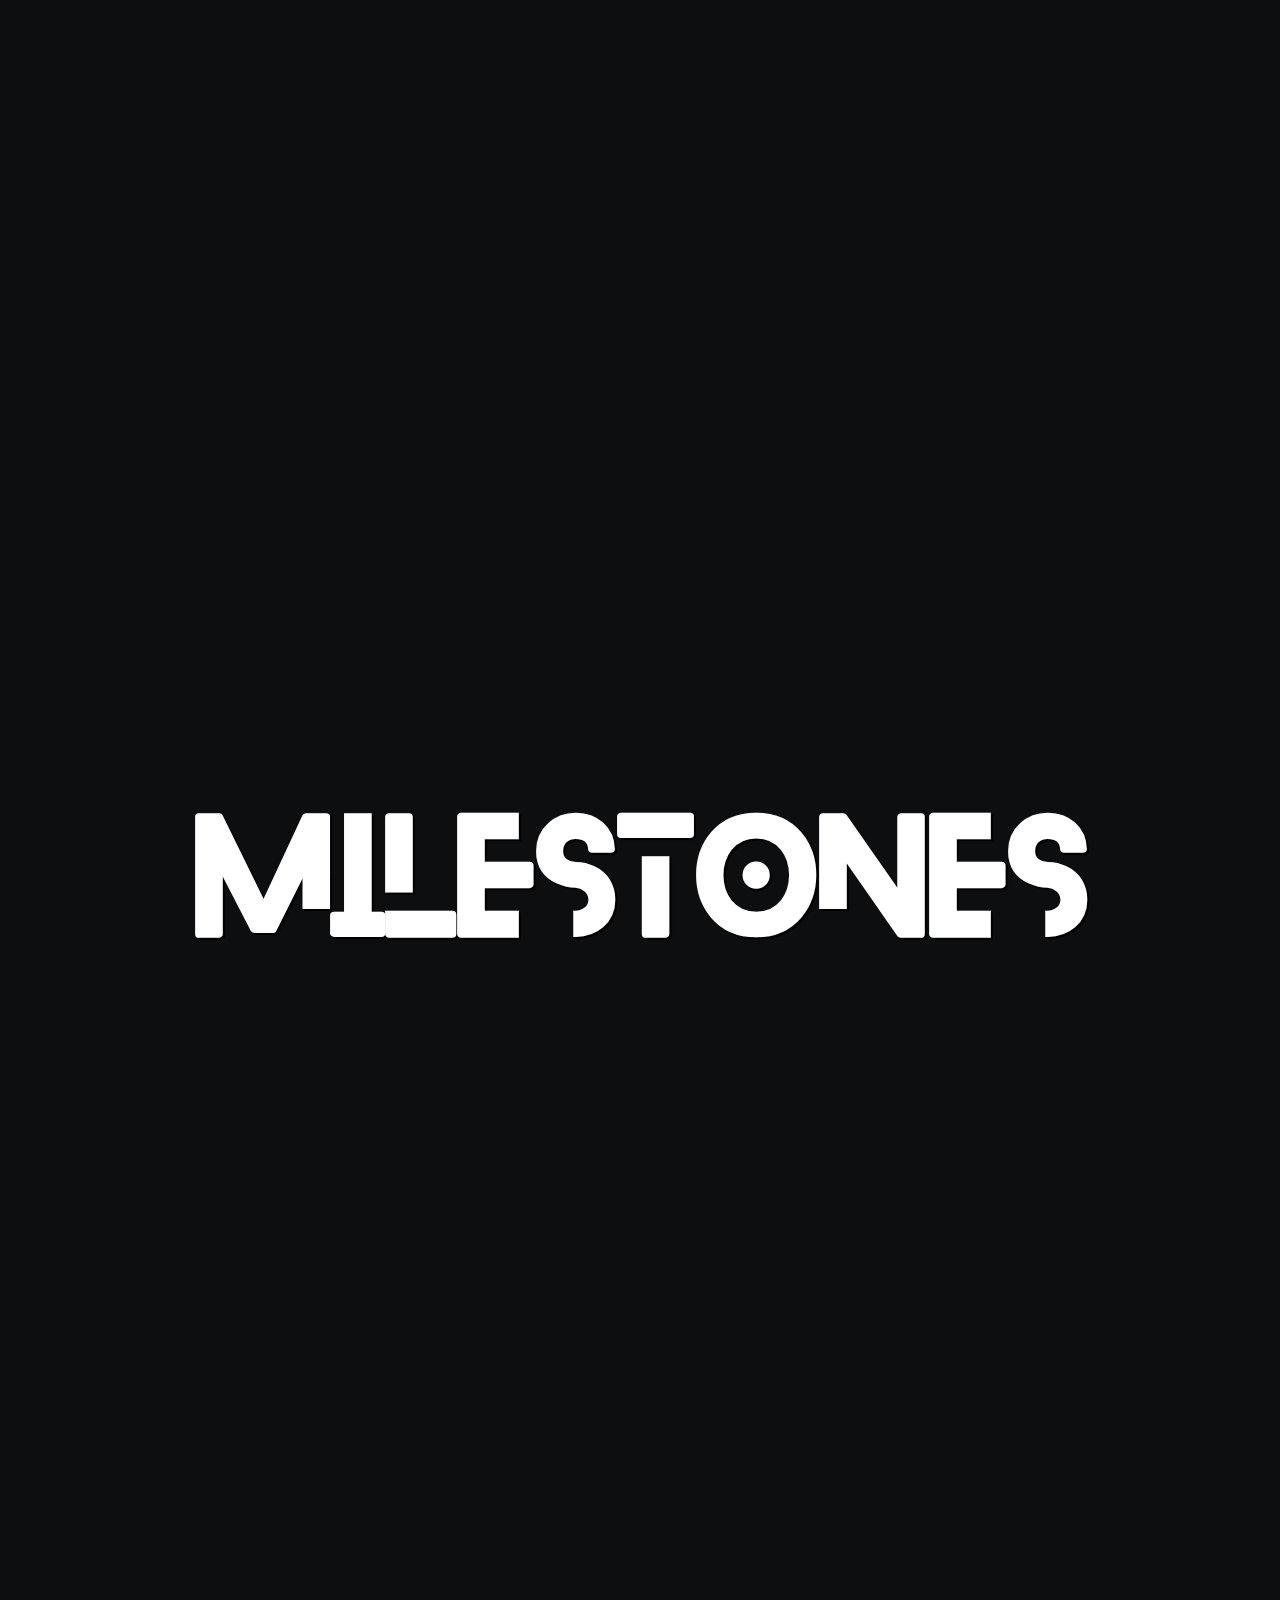
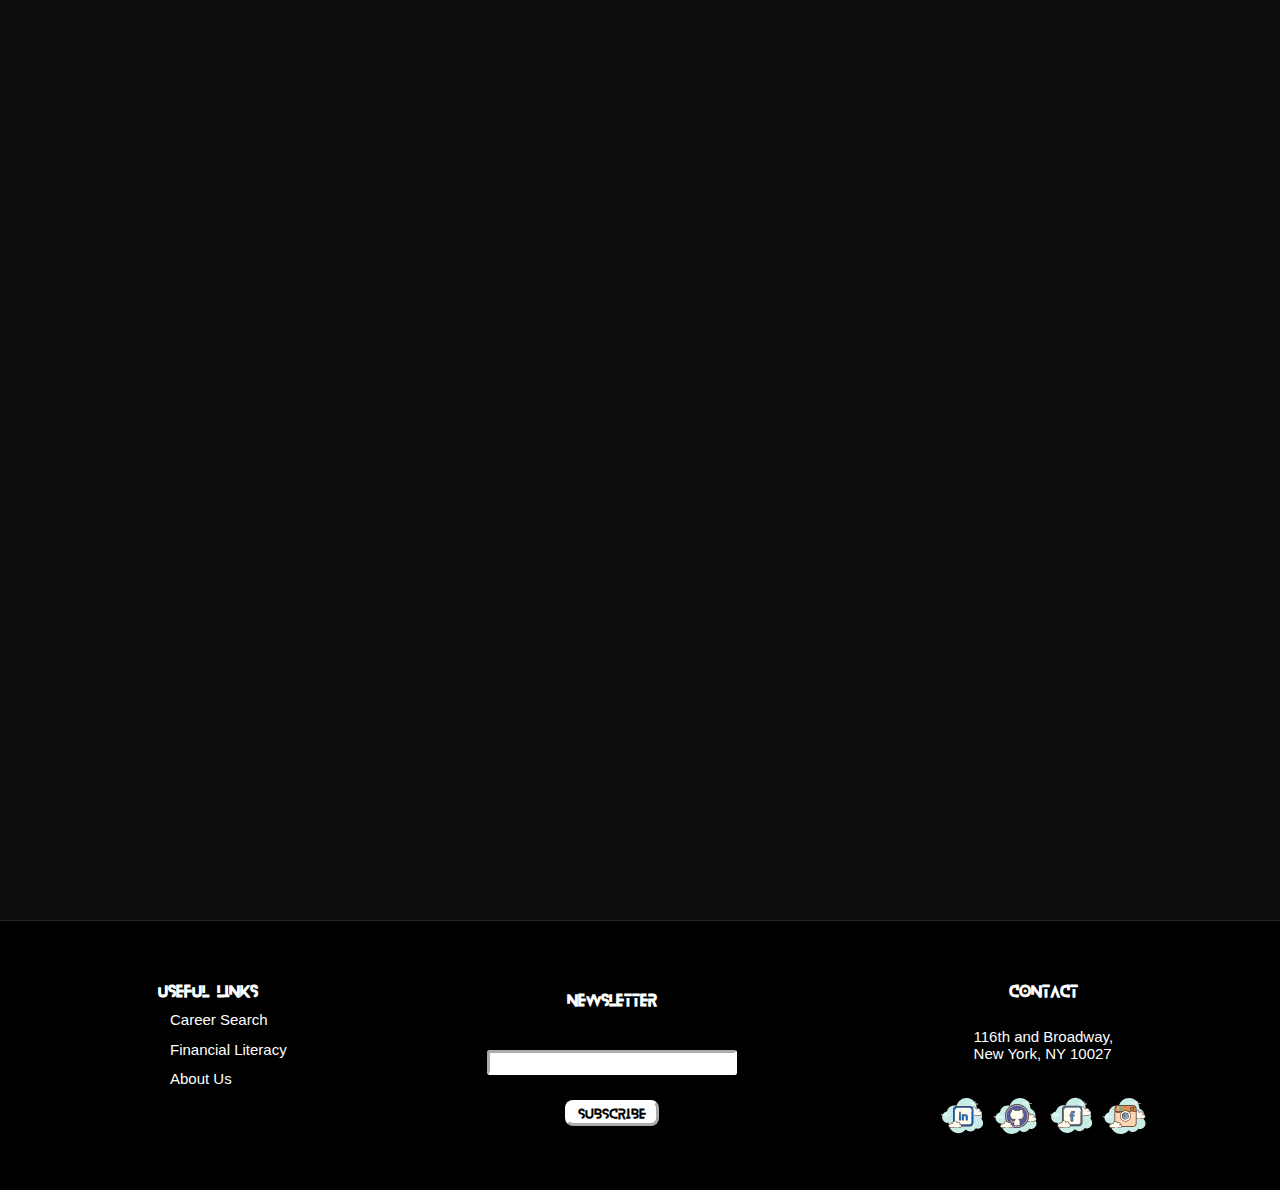
<file: index.html>
<!DOCTYPE html>
<html>

<head>
  <meta charset="utf-8">
  <meta name="viewport" content="width=device-width">
  <title>replit</title>
  <link rel="stylesheet" href="https://fonts.googleapis.com/css?family=Orbitron">
  <link rel="stylesheet" href="https://fonts.googleapis.com/css?family=Roboto">
  <link rel="stylesheet" href="https://fonts.googleapis.com/css?family=Lato">
  <link rel="stylesheet" href="https://fonts.googleapis.com/css?family=Poppins">
  <link href="style.css" rel="stylesheet" type="text/css" />
</head>

<body>
  <!-- <div class="circ-cursor"></div> -->
  <div class="title-block">
    <h1 class="title"> Milestones </h1>
  </div>
  <div class="intro-block revealable">
    <p class="intro"> 
      
      Life is a series of <strong>milestones</strong>, and graduating from college is a 
      significant one.
      
      As you stand at the threshold to the real world, you are 
      on the verge of entering a realm of limitless potential. 

      This is <strong>milestones</strong>, a guide to navigating the labyrinth of 
      post-college uncertainty. 

    </p>
    <nav class="nav-block">
      <a href="./career-search.html">Career Search</a>
      <a href="./financial-freedom.html">Financial Freedom</a>
      <a href="./about-us.html">About Us</a>
    </nav>
  </div>
  <div class="petition-block revealable">
    <div class="petition-text">
      <div class="petition-call-to-action">
        <h1> Call to Action </h1>
        <p>
          Lorem ipsum dolor sit amet, consectetur adipiscing elit, 
          sed do eiusmod tempor incididunt ut labore et dolore magna aliqua. 
          Viverra adipiscing at in tellus. Suspendisse interdum consectetur libero id. 
          
        </p>
      </div>
      <ul class="petition-signatures">
      </ul>
    </div>
    <form class="petition-form">
      <ul>
        <li>
            <label for="name">Name</label>
            <input type="text" name="name" maxlength="100">
        </li>
        <li>
          <label for="hometown">Hometown</label>
          <input type="text" name="hometown" maxlength="100">
        </li>
        <li>
            <label for="email">Email</label>
            <input type="text" name="email" maxlength="100">
        </li>
        <li id="submit">
            <input type="submit" value="Sign Now" >
        </li>
      </ul>
    </form>
  </div>
  <div class="footer">
    <div class="footer-nav">
      <h3>Useful Links</h3>
      <nav class="nav-block">
        <a href="./career-search.html">Career Search</a>
        <a href="./financial-literacy.html">Financial Literacy</a>
        <a href="./about-us.html">About Us</a>
      </nav>
    </div>
    <div class="footer-newsletter">
      <h3>Newsletter</h3>
      <form class="newsletter">
        <ul>
          <li>
            <input type="email" name="email" maxlength="100"">
          </li>
          <li>
            <input type="submit" value="Subscribe">
          </li>
        </ul>        
      </form>
    </div>
    <div class="footer-contact">
      <h3>Contact</h3>
      <p class="location">
        116th and Broadway, <br>
        New York, NY 10027
      </p>
      <div class="social-media">
        <a href="https://www.linkedin.com/in/ivaneduardorivera/" target="_blank" rel="noopener noreferrer">
          <img class="linkedin-icon" src="icons/social/icons8-linkedin.svg">
        </a>
        <a href="https://github.com/naviret" target="_blank" rel="noopener noreferrer">
          <img class="github-icon" src="icons/social/icons8-github.svg">
        </a>
        <a href="https://www.facebook.com" target="_blank" rel="noopener noreferrer">
          <img class="facebook-icon" src="icons/social/icons8-facebook.svg"> 
        </a>
        <a href="https://www.instagram.com" target="_blank" rel="noopener noreferrer">
          <img class="instagram-icon" src="icons/social/icons8-instagram-old.svg">
        </a>
      </div>
    </div>
  </div>

 
  </div> 
    <script src="scripts/script.js"></script>
    <script src="scripts/petition-form.js"></script>
    <script src="scripts/animations.js"></script>
    <!-- <script src="script/cursor.js"></script> -->
  </div>



</body>

</html>


<!-- 
  Next steps:
  Add transition between pages
 -->
</file>
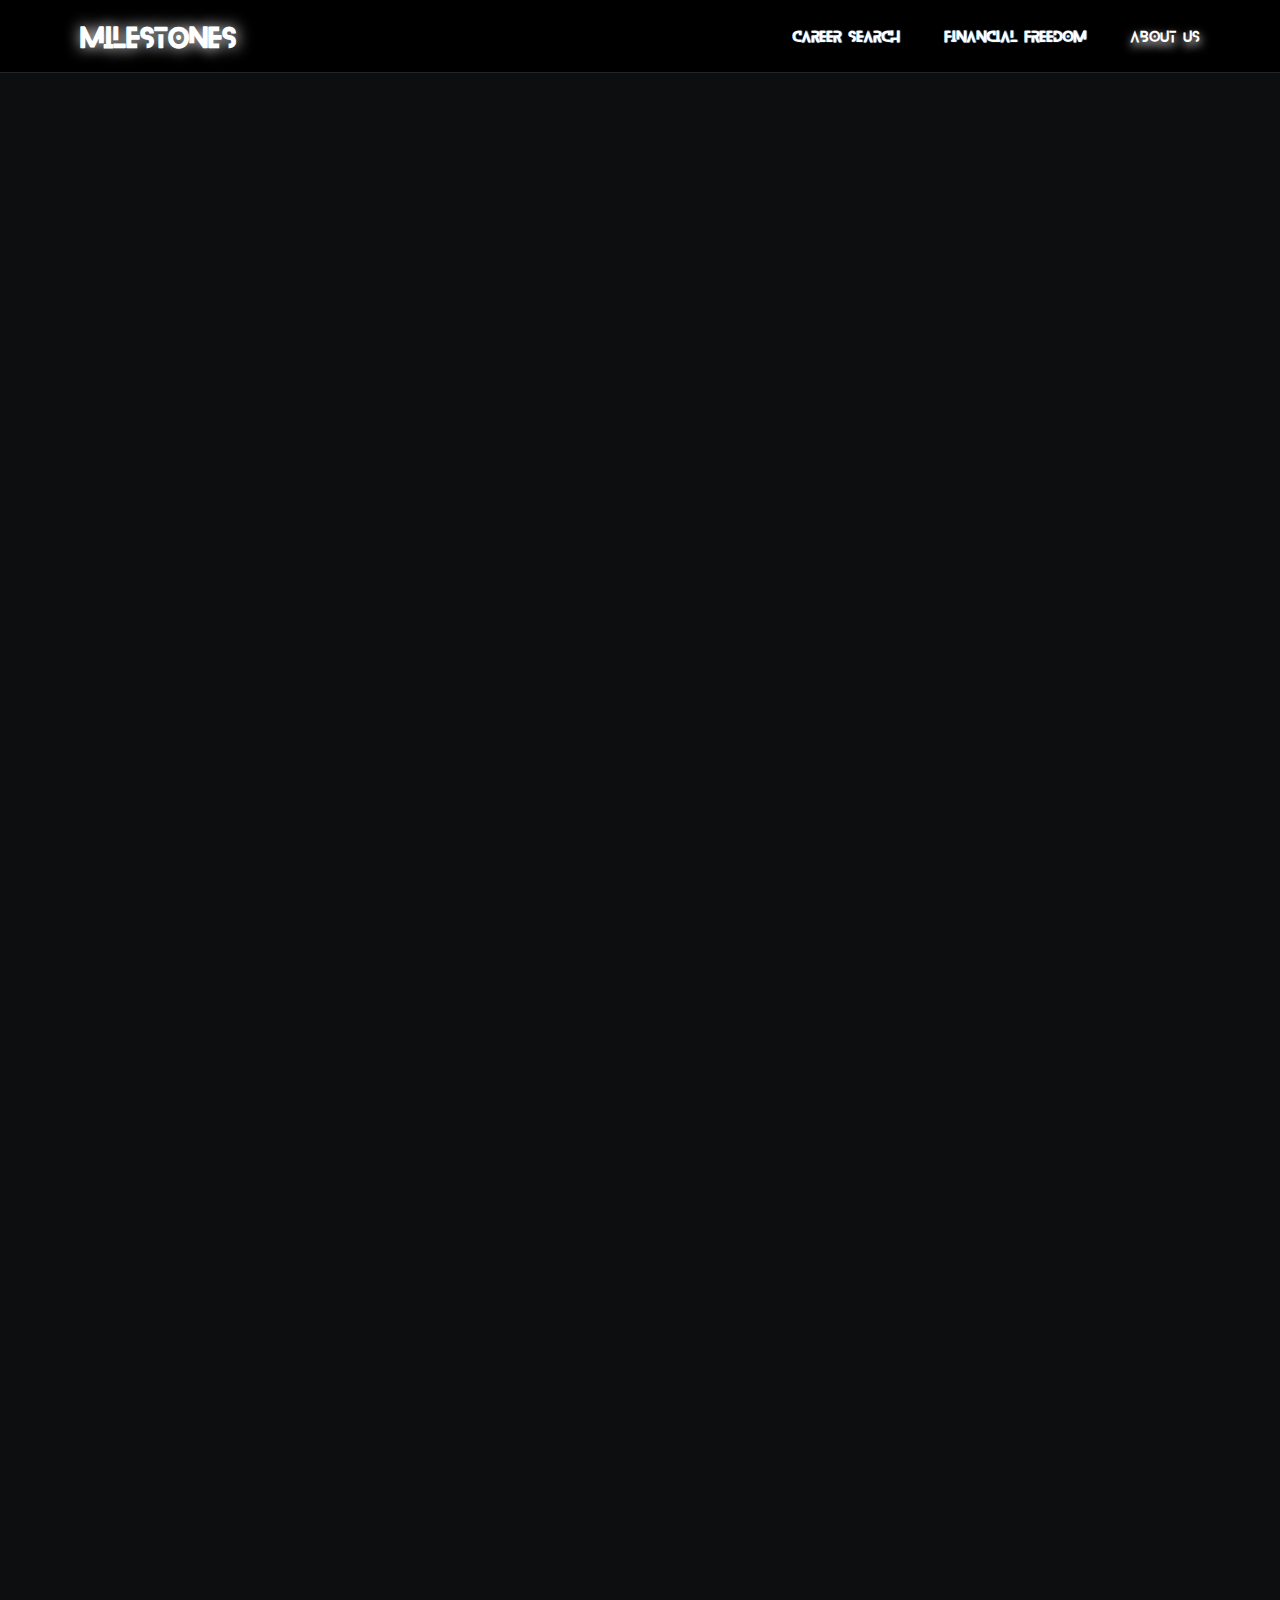
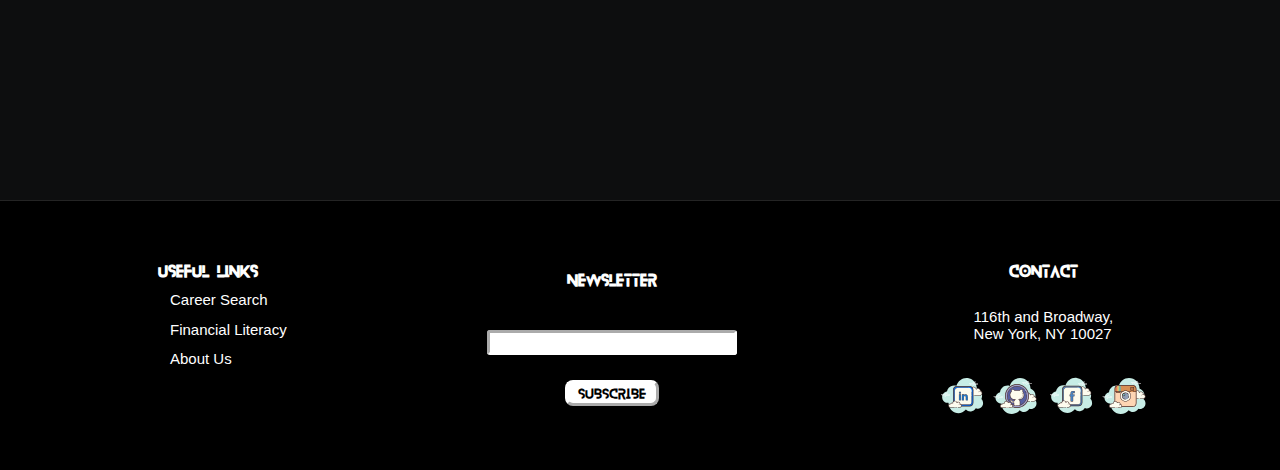
<file: about-us.html>
<!DOCTYPE html>
<html>
    <head>
        <meta charset="utf-8" />
        <meta name="viewport" content="width=device-width" />
        <title>replit</title>
        <link
            rel="stylesheet"
            href="https://fonts.googleapis.com/css?family=Audiowide"
        />
        <link href="style.css" rel="stylesheet" type="text/css" />
    </head>

    <body>
        <header class="nav-header">
            <div class="nav-logo">
                <a href="./index.html" class="logo">Milestones</a>
            </div>
            <nav class="nav-bar">
                <a href="./career-search.html">Career Search</a>
                <a href="./financial-freedom.html">Financial Freedom</a>
                <a id="active" href="./about-us.html">About Us</a>
            </nav>
        </header>

        <div class="temp-content"></div>

        <div class="footer">
            <div class="footer-nav">
                <h3>Useful Links</h3>
                <nav class="nav-block">
                    <a href="./career-search.html">Career Search</a>
                    <a href="./financial-literacy.html">Financial Literacy</a>
                    <a href="./about-us.html">About Us</a>
                </nav>
            </div>
            <div class="footer-newsletter">
                <h3>Newsletter</h3>
                <form class="newsletter">
                    <ul>
                        <li>
                            <input type="email" name="email" maxlength="100"">
                        </li>
                        <li>
                            <input type="submit" value="Subscribe" />
                        </li>
                    </ul>
                </form>
            </div>
            <div class="footer-contact">
                <h3>Contact</h3>
                <p class="location">
                    116th and Broadway, <br />
                    New York, NY 10027
                </p>
                <div class="social-media">
                    <a
                        href="https://www.linkedin.com/in/ivaneduardorivera/"
                        target="_blank"
                        rel="noopener noreferrer"
                    >
                        <img
                            class="linkedin-icon"
                            src="icons/social/icons8-linkedin.svg"
                        />
                    </a>
                    <a
                        href="https://github.com/naviret"
                        target="_blank"
                        rel="noopener noreferrer"
                    >
                        <img
                            class="github-icon"
                            src="icons/social/icons8-github.svg"
                        />
                    </a>
                    <a
                        href="https://www.facebook.com"
                        target="_blank"
                        rel="noopener noreferrer"
                    >
                        <img
                            class="facebook-icon"
                            src="icons/social/icons8-facebook.svg"
                        />
                    </a>
                    <a
                        href="https://www.instagram.com"
                        target="_blank"
                        rel="noopener noreferrer"
                    >
                        <img
                            class="instagram-icon"
                            src="icons/social/icons8-instagram-old.svg"
                        />
                    </a>
                </div>
            </div>
        </div>

        <script src="script/script.js"></script>
        <script src="script/petition-form.js"></script>
        <script src="script/cursor.js"></script>
    </body>
</html>

<!-- 
  Next steps:
  Add transition between pages

  Include picture of me and brief description of who I am
  Give credit to CodePath
  
 -->
</file>
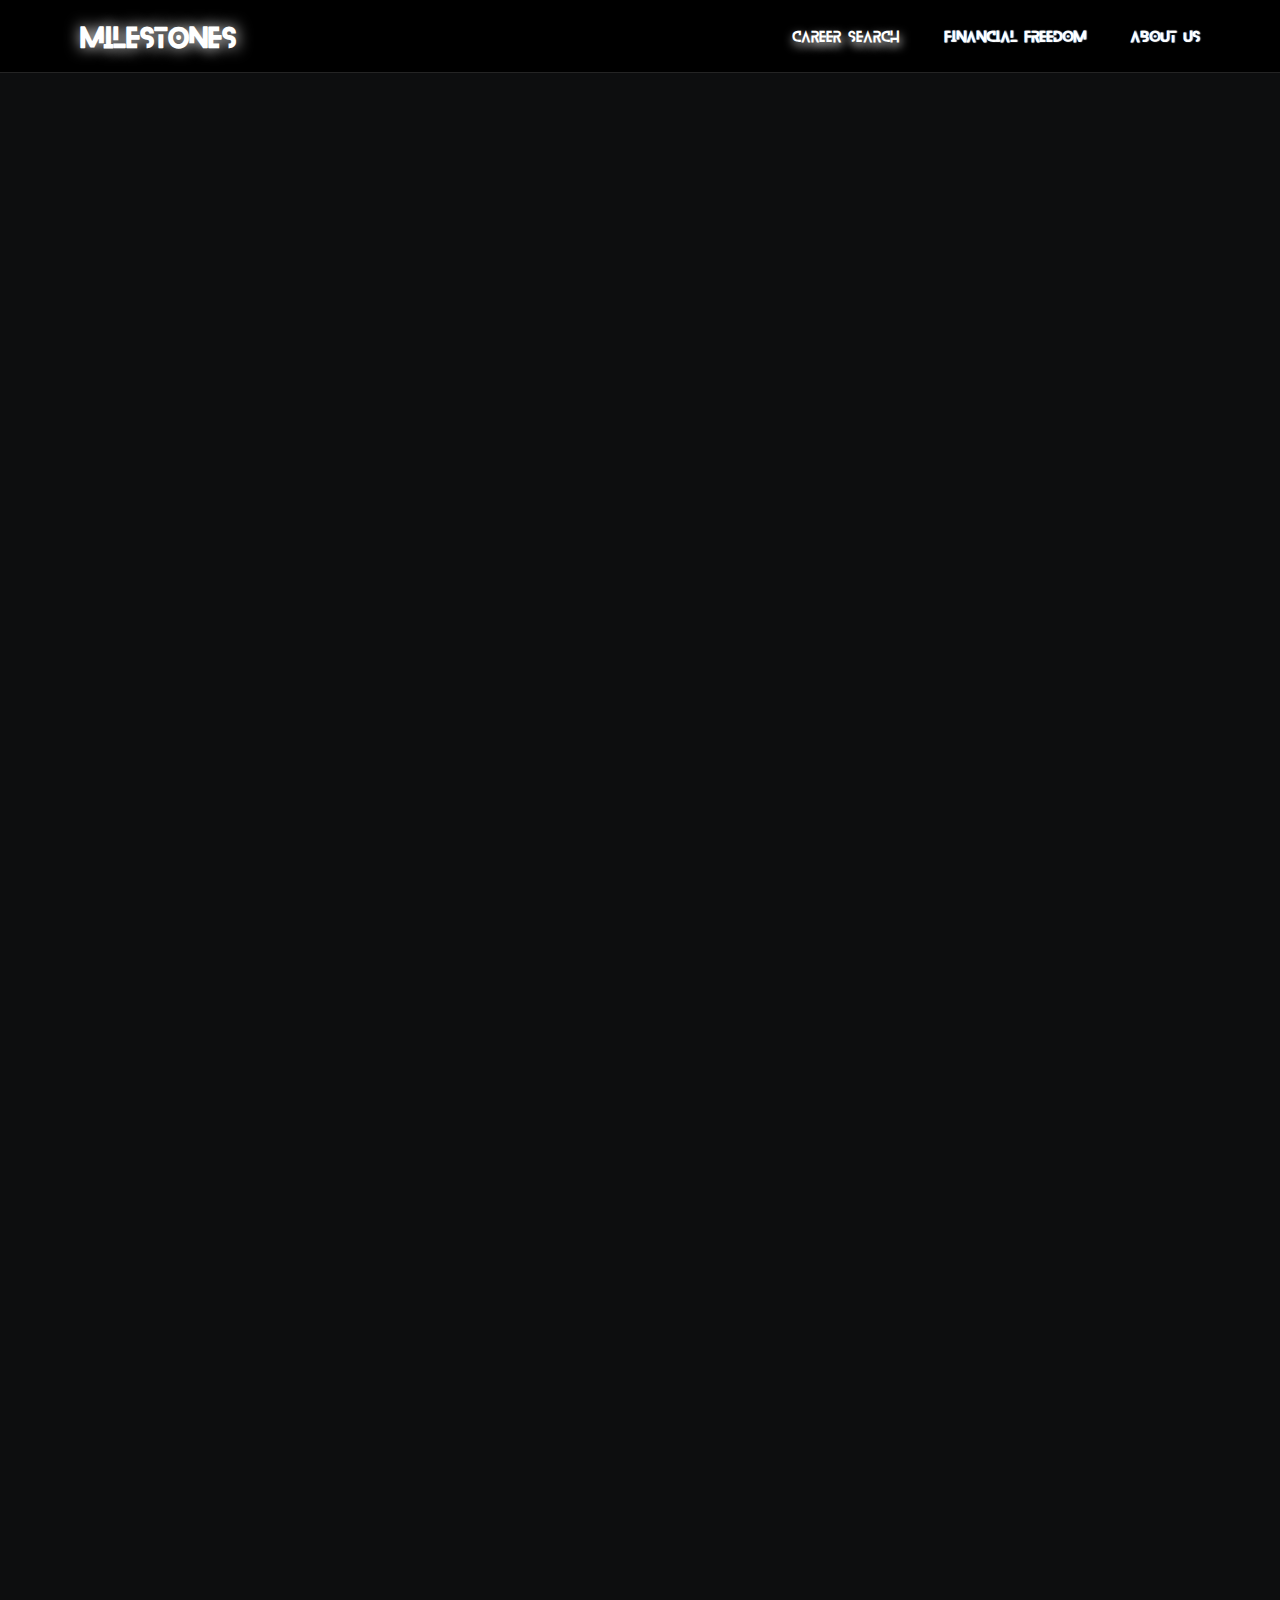
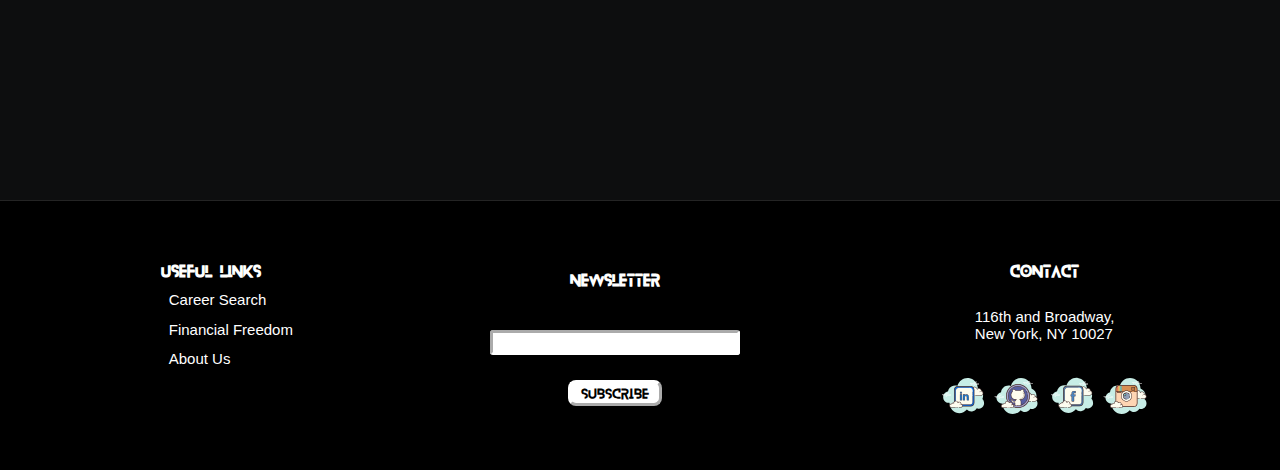
<file: career-search.html>
<!DOCTYPE html>
<html>
    <head>
        <meta charset="utf-8" />
        <meta name="viewport" content="width=device-width" />
        <title>replit</title>
        <link
            rel="stylesheet"
            href="https://fonts.googleapis.com/css?family=Audiowide"
        />
        <link href="style.css" rel="stylesheet" type="text/css" />
    </head>

    <body>
        <header class="nav-header">
            <div class="nav-logo">
                <a href="./index.html" class="logo">Milestones</a>
            </div>
            <nav class="nav-bar">
                <a id="active" href="./career-search.html">Career Search</a>
                <a href="./financial-freedom.html">Financial Freedom</a>
                <a href="./about-us.html">About Us</a>
            </nav>
        </header>

        <div class="temp-content"></div>

        <div class="modal">
            <button class="modal-exit">&times</button>
            <div class="modal-content">
                <div class="modal-content-text">
                    <h1>Call to Action</h1>
                    <p>
                        Lorem ipsum dolor sit amet, consectetur adipiscing elit,
                        sed do eiusmod tempor incididunt ut labore et dolore
                        magna aliqua. Viverra adipiscing at in tellus.
                        Suspendisse interdum consectetur libero id.
                    </p>
                </div>
                <form class="petition-form modal-form">
                    <ul>
                        <li>
                            <label for="name">Name</label>
                            <input type="text" name="name" maxlength="100" />
                        </li>
                        <li>
                            <label for="hometown">Hometown</label>
                            <input
                                type="text"
                                name="hometown"
                                maxlength="100"
                            />
                        </li>
                        <li>
                            <label for="email">Email</label>
                            <input type="text" name="email" maxlength="100" />
                        </li>
                        <li id="submit">
                            <input type="submit" value="Sign Now" />
                        </li>
                    </ul>
                </form>
            </div>
        </div>

        <div class="footer">
            <div class="footer-nav">
                <h3>Useful Links</h3>
                <nav class="nav-block">
                    <a href="./career-search.html">Career Search</a>
                    <a href="./financial-freedom.html">Financial Freedom</a>
                    <a href="./about-us.html">About Us</a>
                </nav>
            </div>
            <div class="footer-newsletter">
                <h3>Newsletter</h3>
                <form class="newsletter">
                    <ul>
                        <li>
                            <input type="email" name="email" maxlength="100"">
                        </li>
                        <li>
                            <input type="submit" value="Subscribe" />
                        </li>
                    </ul>
                </form>
            </div>
            <div class="footer-contact">
                <h3>Contact</h3>
                <p class="location">
                    116th and Broadway, <br />
                    New York, NY 10027
                </p>
                <div class="social-media">
                    <a
                        href="https://www.linkedin.com/in/ivaneduardorivera/"
                        target="_blank"
                        rel="noopener noreferrer"
                    >
                        <img
                            class="linkedin-icon"
                            src="icons/social/icons8-linkedin.svg"
                        />
                    </a>
                    <a
                        href="https://github.com/naviret"
                        target="_blank"
                        rel="noopener noreferrer"
                    >
                        <img
                            class="github-icon"
                            src="icons/social/icons8-github.svg"
                        />
                    </a>
                    <a
                        href="https://www.facebook.com"
                        target="_blank"
                        rel="noopener noreferrer"
                    >
                        <img
                            class="facebook-icon"
                            src="icons/social/icons8-facebook.svg"
                        />
                    </a>
                    <a
                        href="https://www.instagram.com"
                        target="_blank"
                        rel="noopener noreferrer"
                    >
                        <img
                            class="instagram-icon"
                            src="icons/social/icons8-instagram-old.svg"
                        />
                    </a>
                </div>
            </div>
        </div>

        <script src="scripts/script.js"></script>
        <script src="scripts/modal.js"></script>
        <script src="scripts/petition-form.js"></script>
    </body>
</html>

<!-- 
  Next steps:
  Add transition between pages

  Add modal -> asks to add to form after some time, 
  also give it a way for it to be removed

  Add page title that slides up 
  Add a little discreption
  Add a list of free services/website that are good for this
  Add video of the manager from uber explaining how to do
  interviews
 -->
</file>
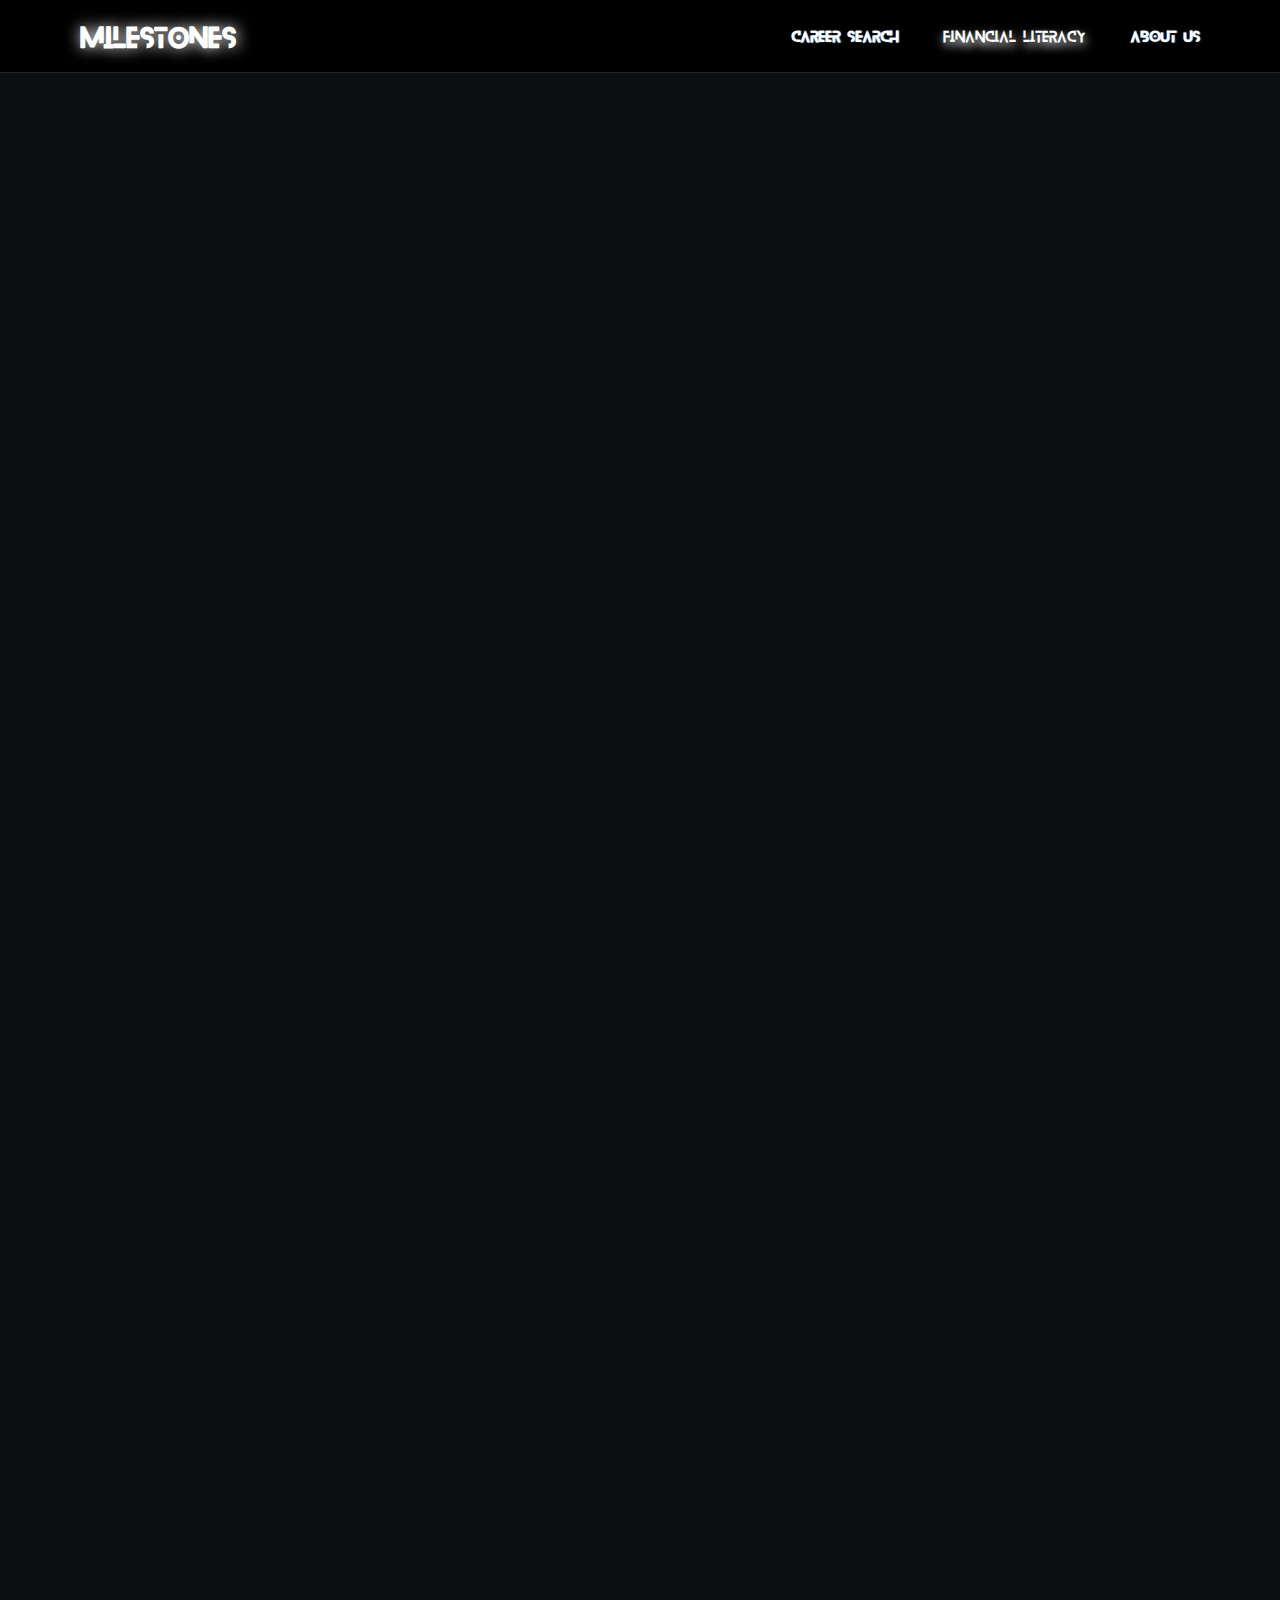
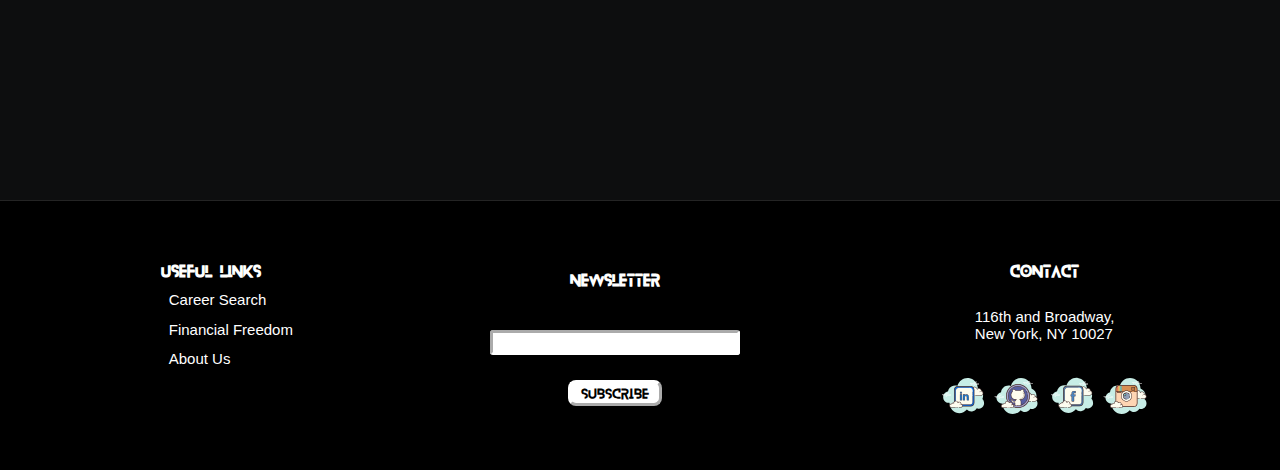
<file: financial-freedom.html>
<!DOCTYPE html>
<html>
    <head>
        <meta charset="utf-8" />
        <meta name="viewport" content="width=device-width" />
        <title>replit</title>
        <link
            rel="stylesheet"
            href="https://fonts.googleapis.com/css?family=Audiowide"
        />
        <link href="style.css" rel="stylesheet" type="text/css" />
    </head>

    <body>
        <header class="nav-header">
            <div class="nav-logo">
                <a href="./index.html" class="logo">Milestones</a>
            </div>
            <nav class="nav-bar">
                <a href="./career-search.html">Career Search</a>
                <a id="active" href="./financial-literacy.html"
                    >Financial Literacy</a
                >
                <a href="./about-us.html">About Us</a>
            </nav>
        </header>

        <div class="temp-content"></div>

        <div class="footer">
            <div class="footer-nav">
                <h3>Useful Links</h3>
                <nav class="nav-block">
                    <a href="./career-search.html">Career Search</a>
                    <a href="./financial-freedom.html">Financial Freedom</a>
                    <a href="./about-us.html">About Us</a>
                </nav>
            </div>
            <div class="footer-newsletter">
                <h3>Newsletter</h3>
                <form class="newsletter">
                    <ul>
                        <li>
                            <input type="email" name="email" maxlength="100"">
                        </li>
                        <li>
                            <input type="submit" value="Subscribe" />
                        </li>
                    </ul>
                </form>
            </div>
            <div class="footer-contact">
                <h3>Contact</h3>
                <p class="location">
                    116th and Broadway, <br />
                    New York, NY 10027
                </p>
                <div class="social-media">
                    <a
                        href="https://www.linkedin.com/in/ivaneduardorivera/"
                        target="_blank"
                        rel="noopener noreferrer"
                    >
                        <img
                            class="linkedin-icon"
                            src="icons/social/icons8-linkedin.svg"
                        />
                    </a>
                    <a
                        href="https://github.com/naviret"
                        target="_blank"
                        rel="noopener noreferrer"
                    >
                        <img
                            class="github-icon"
                            src="icons/social/icons8-github.svg"
                        />
                    </a>
                    <a
                        href="https://www.facebook.com"
                        target="_blank"
                        rel="noopener noreferrer"
                    >
                        <img
                            class="facebook-icon"
                            src="icons/social/icons8-facebook.svg"
                        />
                    </a>
                    <a
                        href="https://www.instagram.com"
                        target="_blank"
                        rel="noopener noreferrer"
                    >
                        <img
                            class="instagram-icon"
                            src="icons/social/icons8-instagram-old.svg"
                        />
                    </a>
                </div>
            </div>
        </div>

        <script src="script/script.js"></script>
        <script src="script/petition-form.js"></script>
        <script src="script/cursor.js"></script>
    </body>
</html>

<!-- 
  Next steps:
  Add transition between pages
  
  Add modal -> asks to add to form after some time, 
  also give it a way for it to be removed

  Add page title that slides up 
  Add a little discreption about financial literacy and summarize
  what you should do when you're setting up your financials
  right after college
  Add video of the someone famous explaining how to invest
  and why its important to obtain financial freed
  Add a list of free services/website that are good for this

-->
</file>
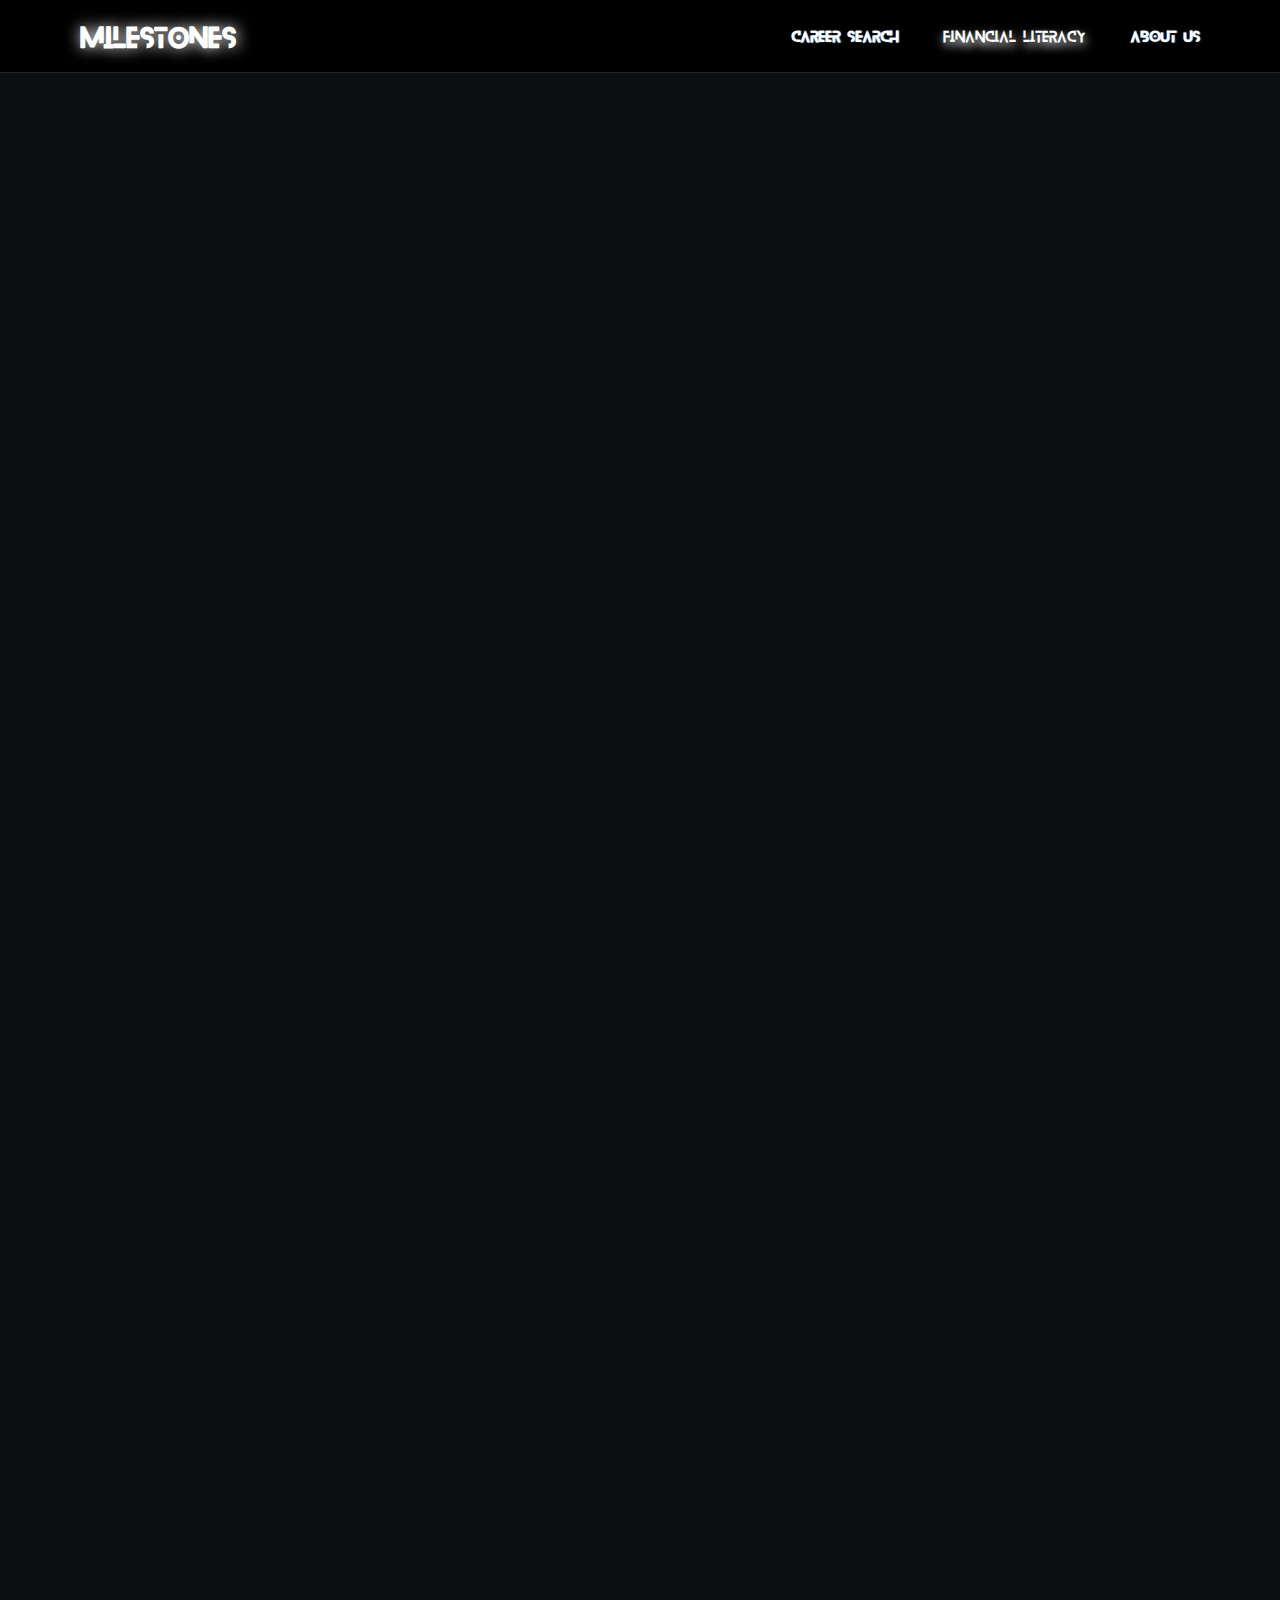
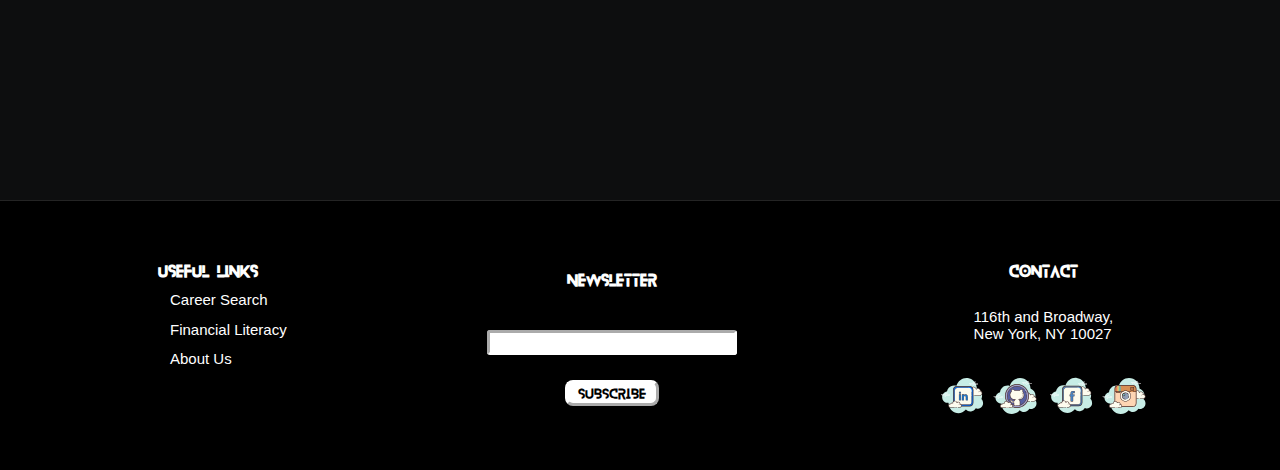
<file: financial-literacy.html>
<!DOCTYPE html>
<html>
    <head>
        <meta charset="utf-8" />
        <meta name="viewport" content="width=device-width" />
        <title>replit</title>
        <link
            rel="stylesheet"
            href="https://fonts.googleapis.com/css?family=Audiowide"
        />
        <link href="style.css" rel="stylesheet" type="text/css" />
    </head>

    <body>
        <header class="nav-header">
            <div class="nav-logo">
                <a href="./index.html" class="logo">Milestones</a>
            </div>
            <nav class="nav-bar">
                <a href="./career-search.html">Career Search</a>
                <a id="active" href="./financial-literacy.html"
                    >Financial Literacy</a
                >
                <a href="./about-us.html">About Us</a>
            </nav>
        </header>

        <div class="temp-content"></div>

        <div class="footer">
            <div class="footer-nav">
                <h3>Useful Links</h3>
                <nav class="nav-block">
                    <a href="./career-search.html">Career Search</a>
                    <a href="./financial-literacy.html">Financial Literacy</a>
                    <a href="./about-us.html">About Us</a>
                </nav>
            </div>
            <div class="footer-newsletter">
                <h3>Newsletter</h3>
                <form class="newsletter">
                    <ul>
                        <li>
                            <input type="email" name="email" maxlength="100"">
                        </li>
                        <li>
                            <input type="submit" value="Subscribe" />
                        </li>
                    </ul>
                </form>
            </div>
            <div class="footer-contact">
                <h3>Contact</h3>
                <p class="location">
                    116th and Broadway, <br />
                    New York, NY 10027
                </p>
                <div class="social-media">
                    <a
                        href="https://www.linkedin.com/in/ivaneduardorivera/"
                        target="_blank"
                        rel="noopener noreferrer"
                    >
                        <img
                            class="linkedin-icon"
                            src="icons/social/icons8-linkedin.svg"
                        />
                    </a>
                    <a
                        href="https://github.com/naviret"
                        target="_blank"
                        rel="noopener noreferrer"
                    >
                        <img
                            class="github-icon"
                            src="icons/social/icons8-github.svg"
                        />
                    </a>
                    <a
                        href="https://www.facebook.com"
                        target="_blank"
                        rel="noopener noreferrer"
                    >
                        <img
                            class="facebook-icon"
                            src="icons/social/icons8-facebook.svg"
                        />
                    </a>
                    <a
                        href="https://www.instagram.com"
                        target="_blank"
                        rel="noopener noreferrer"
                    >
                        <img
                            class="instagram-icon"
                            src="icons/social/icons8-instagram-old.svg"
                        />
                    </a>
                </div>
            </div>
        </div>

        <script src="script/script.js"></script>
        <script src="script/petition-form.js"></script>
        <script src="script/cursor.js"></script>
    </body>
</html>

<!-- 
  Add modal -> asks to add to form after some time, 
  also give it a way for it to be removed

  Add page title that slides up 
  Add a little discreption about financial literacy and summarize
  what you should do when you're setting up your financials
  right after college
  Add video of the someone famous explaining how to invest
  and why its important to obtain financial freed
  Add a list of free services/website that are good for this

-->
</file>
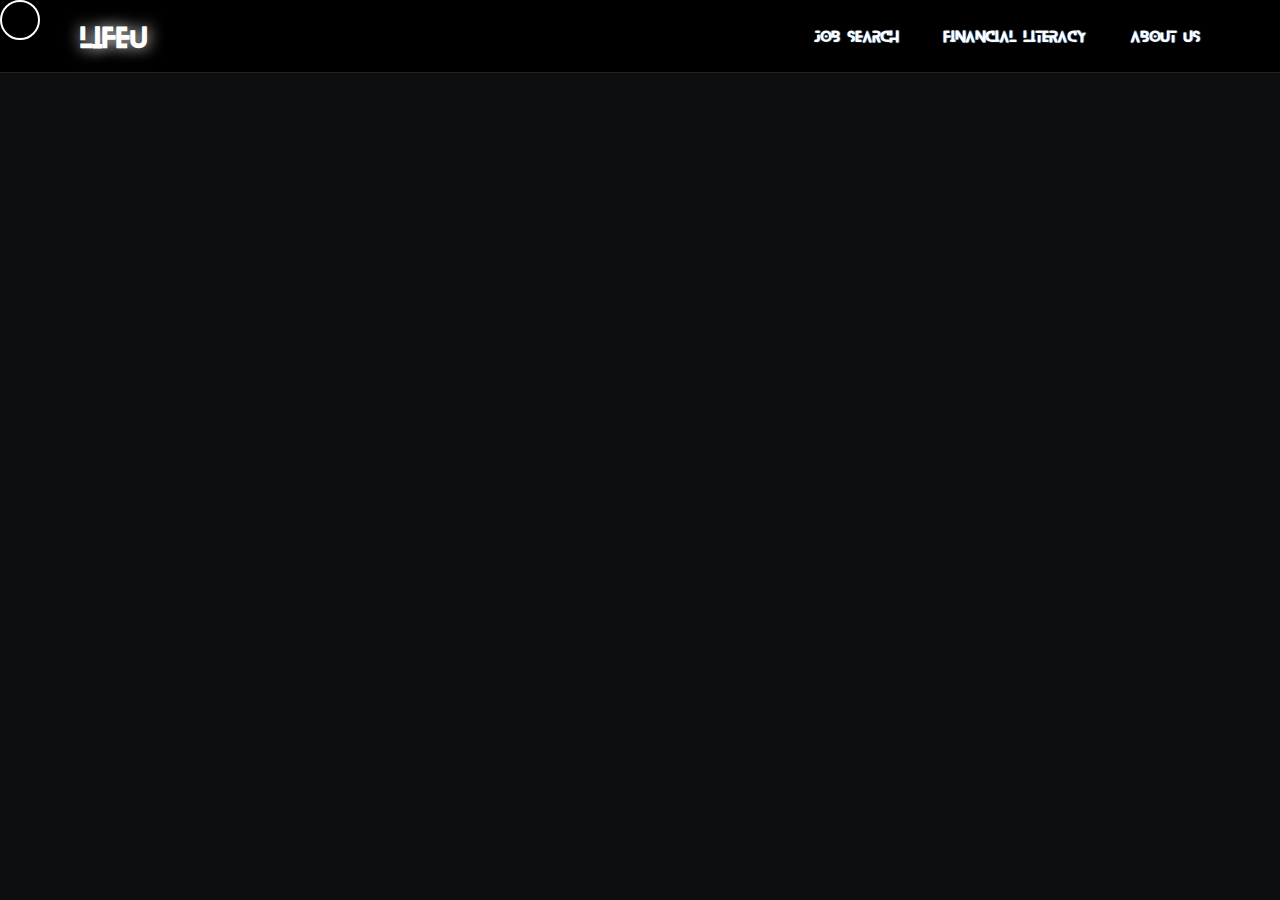
<file: starting-your-career.html>
<!DOCTYPE html>
<html>

<head>
  <meta charset="utf-8">
  <meta name="viewport" content="width=device-width">
  <title>replit</title>
  <link rel="stylesheet" href="https://fonts.googleapis.com/css?family=Audiowide">
  <link href="style.css" rel="stylesheet" type="text/css" />
</head>

<body>
  <div class="circ-cursor"></div>
  
  <header class="nav-header">
    <div class="nav-logo">
      <a href="./index.html" class="logo">LifeU</a>
    </div>
    <nav class="nav-bar">
      <a href="./job-search.html">Job Search</a>
      <a href="./financial-literacy.html">Financial Literacy</a>
      <a href="./about-us.html">About Us</a>
    </nav>
  </header>


  <div class="content">
    <div class="slogan">
      dsdjaodou
    </div>

<!--     
    <div class="petition">
      <div class="petition-content">
        <div class="call-to-action">
          <h1> Call to Action </h1>
          <p>Lorem ipsum dolor sit amet, consectetur adipiscing elit, 
            sed do eiusmod tempor incididunt ut labore et dolore magna aliqua. 
            Viverra adipiscing at in tellus. Suspendisse interdum consectetur libero id. 
            Quis enim lobortis scelerisque fermentum dui. Vitae justo eget magna 
            fermentum iaculis eu non diam. Pharetra massa massa ultricies mi quis 
            hendrerit dolor magna.</p>
        </div>
        <div class="signatures">
          <p> some signatures</p>
        </div>
      </div>
      <form class="petition-form">
        <ul>
          <li class="input-container">
              <label for="name">Name</label>
              <input type="text" name="name" maxlength="100">
          </li>
          <li class="input-container">
            <label for="hometown">Hometown</label>
            <input type="hometown" name="hometown" maxlength="100">
          </li>
          <li class="input-container">
              <label for="email">Email</label>
              <input type="email" name="email" maxlength="100">
          </li>
          <li>
              <input type="submit" value="sign now" >
          </li>
        </ul>
        </form>

    </div> -->
    <script src="script.js"></script>
  </div>



</body>

</html>
</file>
<file: style.css>
@font-face {
    font-family: 'Blanka';
    src: url('fonts/blanka/Blanka.otf');
}

@import url('https://fonts.googleapis.com/css2?family=Roboto:ital,wght@0,700;0,900;1,500;1,700;1,900&display=swap');
@import url('https://fonts.googleapis.com/css2?family=Work+Sans:ital,wght@0,100;0,200;0,300;0,400;0,500;0,600;0,700;0,800;0,900;1,100;1,200;1,300;1,400;1,500;1,600;1,700;1,800;1,900&display=swap');

html {
    height: 100%;
    width: 100%;
    cursor: none;
}

.circ-cursor {
    height: 40px;
    width: 40px;
    border-radius: 50%;
    border: 2px solid white;
    position: fixed;
    z-index: 1000;
    pointer-events: none;
    left: 0;
    transition: width 1000ms, height 1000ms;
}

.circ-cursor-large {
    height: 60px;
    width: 60px;
    border-radius: 50%;
    border: 2px solid white;
    position: fixed;
    z-index: 1000;
    pointer-events: none;
    transform: translate(-17.5%, -21.5%);
    left: 0;
}

* {
    margin: 0;
    padding: 0;
    box-sizing: border-box;
    font-family: 'Work Sans', sans-serif;
}

body {
    min-height: 100vh;
    width: 100%;
    background-color: rgb(13, 14, 15);
    margin: 0 0 0 0;
    cursor: url(icons/cursor/cursor_light_small.png) 11 11, auto;
}

.nav-header {
    text-shadow: white 1px 0px 1px;
    position: fixed;
    top: 0;
    left: 0;
    width: 100%;
    min-width: 800px;
    padding: 20px 80px;
    background: black;
    display: flex;
    flex-direction: row;
    justify-content: space-between;
    align-items: center;
    z-index: 15;
    border-bottom: 0.1px solid rgb(36, 36, 36);
}

.nav-logo a {
    text-shadow: white 1px 0px 15px;
    font-size: 26px;
    font-family: 'Blanka';
    color: white;
    text-decoration: none;
    font-weight: 700;
    cursor: url(icons/cursor/cursor_light_small.png) 11 11, auto;
}

.nav-bar a {
    text-shadow: white 1px 0px 1px;
    color: white;
    font-family: 'Blanka';
    position: relative;
    font-size: 14px;
    font-weight: 200;
    text-decoration: none;
    margin-left: 40px;
    white-space: nowrap;
    cursor: url(icons/cursor/cursor_light_small.png) 11 11, auto;
}

.nav-bar a::before {
    content: '';
    position: absolute;
    top: 100%;
    left: 0;
    width: 0;
    height: 2px;
    background: white;
    transition: 2s;
}

.nav-bar a:hover::before {
    width: 100%;
}

#active {
    color: white;
    text-shadow: white 1px 4px 10px;
}

.nav-bar a:hover::before + #active {
    width: 100%;
}

.petition {
    width: 100%;
    padding: 20px 20px;
    background-color: white;
    margin: 50px 50px;
}

.petition-content {
    width: 100%;
    display: flex;
    font-size: 12px;
}

.call-to-action {
    flex: 1;
    width: 50%;
    padding: 0px 20px;
}

.call-to-action h1 {
    font-size: 20px;
}

.call-to-action p {
    width: 100%;
}

.signatures {
    flex: 1;
    width: 50%;
    padding: 0px 20px;
}

.bg {
    height: 400px;
    width: 100%;
    background-image: url(bg.svg);
    position: relative;
    overflow: hidden;
    background-repeat: repeat;
}

.title-block {
    height: 100vh;
}

.title {
    text-shadow: black 2px 2px 1px;
    position: absolute;
    color: white;
    bottom: -50px;
    left: 50%;
    transform: translateX(-50%);
    font-size: 150px;
    font-family: 'Blanka';
    letter-spacing: -1%;
    z-index: 5;
}

.intro-block {
    height: 80vh;
    display: flex;
    flex-direction: row;
    justify-content: space-evenly;
    align-items: center;
    background-image: url(images/bg.svg);
    background-repeat: repeat;
    mask-image: url(images/mask.svg);
    mask-repeat: repeat-x;
    -webkit-mask-repeat: repeat-x;
    -webkit-mask-image: url(images/mask.svg);
    z-index: 4;
}

.intro {
    color: white;
    width: 50%;
    font-size: 32px;
    font-weight: 500;
    padding: 30px;
    border-radius: 25px;
    letter-spacing: -2px;
    line-height: 32px;
}

.nav-block {
    top: 50px;
    height: 100px;
    display: flex;
    flex-direction: column;
    justify-content: space-evenly;
}

.nav-block a {
    width: fit-content;
    height: fit-content;
    color: white;
    font-family: 'Blanka';
    position: relative;
    font-size: 32px;
    font-weight: 200;
    text-decoration: none;
    margin-left: 40px;
    white-space: nowrap;
    cursor: url(icons/cursor/cursor_light_small.png) 11 11, auto;
}

.nav-block a::before {
    content: '';
    position: absolute;
    top: 100%;
    left: 0;
    width: 0;
    height: 2px;
    background: white;
    transition: 1.5s;
}

.nav-block a:hover::before {
    width: 100%;
}

.petition-block {
    height: 100vh;
    display: flex;
    flex-direction: column;
    justify-content: space-around;
    align-items: center;
    padding: 75px;
}

.petition-text {
    width: 110%;
    height: fit-content;
    display: flex;
    flex-direction: row;
    justify-content: space-evenly;
    align-items: flex-start;
}

.petition-call-to-action {
    width: 40%;
    color: white;
    align-items: center;
}

.petition-call-to-action h1 {
    text-shadow: white 1px 0 1px;
    font-family: 'blanka';
    font-size: 32px;
}

.petition-call-to-action p {
    font-size: 28px;
    font-weight: 500;
}

.petition-signatures {
    max-height: 30%;
    font-size: 18px;
    color: white;
    list-style: none;
    width: 30%;
    display: flex;
    flex-direction: column;
    justify-content: space-evenly;
    overflow-y: auto;
    -webkit-mask-image: linear-gradient(
        rgba(0, 0, 0, 0.1),
        black,
        black,
        rgba(0, 0, 0, 0.1)
    );
    mask-image: linear-gradient(
        rgba(0, 0, 0, 0.1),
        black,
        black,
        rgba(0, 0, 0, 0.1)
    );
}

.petition-signatures::-webkit-scrollbar {
    display: none; /* Safari and Chrome */
}

.petition-signatures li {
    padding: 8px;
}

#signatures {
    color: rgb(221, 213, 194);
    font-weight: bold;
    text-shadow: rgb(221, 213, 194) 1px 0 1px;
}

.petition-form {
    height: fit-content;
    width: 90%;
    padding: 0px 50px;
}

.petition-form ul {
    display: flex;
    flex-direction: row;
    justify-content: space-between;
    list-style: none;
}

.petition-form ul li {
    display: flex;
    flex-direction: column;
    justify-content: space-evenly;
    padding: 2.5px 10px;
    border-radius: 10px;
}

#submit {
    background-color: transparent;
    background-image: none;
}

.petition-form ul li label {
    color: white;
    text-align: center;
    width: fit-content;
    padding: 0 5px;
    z-index: 1;
    margin-left: 5px;
    margin-bottom: -10px;
    font-size: 18px;
    font-family: 'blanka';
    cursor: url(icons/cursor/cursor_light_small.png) 11 11, auto;
}

.petition-form ul li input {
    height: 25px;
    width: 250px;
    padding: 0 5px;
    background-color: white;
    border-color: white;
    border-width: 3px;
    border-radius: 3px;
    transition: 2s;
}

.petition-form ul li input:focus {
    outline: none;
    border-color: red;
}

.petition-form ul li input[type='submit'] {
    font-family: 'blanka';
    font-size: 18px;
    height: 70px;
    width: 150px;
    padding: 0 5px;
    border-width: 3px;
    border-radius: 20px;
    background-color: white;
    border-color: white;
    transition: 2s;
}

.petition-form ul li input[type='submit']:hover {
    background-color: red;
    border-color: red;
    cursor: url(icons/cursor/cursor_light_small.png) 11 11, auto;
}

.footer {
    min-width: 800px;
    height: 30vh;
    background-color: black;
    border-top: 0.1px solid rgb(36, 36, 36);
    display: flex;
    flex-direction: row;
    justify-content: space-around;
    align-items: flex-start;
    padding: 60px 30px;
}

.footer-nav {
    display: flex;
    flex-direction: column;
    justify-content: space-between;
    align-items: center;
}

.footer h3 {
    font-size: 15px;
    font-family: 'Blanka';
    color: white;
}

.footer-nav a {
    font-size: 15px;
    font-family: 'Work Sans', sans-serif;
    font-weight: 400;
}

.footer a:hover::before {
    width: 100%;
}

.footer-newsletter {
    height: 120%;
    display: flex;
    flex-direction: column;
    justify-content: space-around;
    align-items: center;
}

.newsletter ul {
    list-style: none;
    height: 125px;
    display: flex;
    flex-direction: column;
    justify-content: space-evenly;
    align-items: center;
}

.newsletter ul li {
    display: flex;
    flex-direction: column;
    justify-content: space-evenly;
}

.newsletter ul li label {
    color: white;
    text-align: center;
    width: fit-content;
    padding: 0 5px;
    z-index: 1;
    margin-left: 5px;
    margin-bottom: -0px;
    font-size: 15px;
    cursor: url(icons/cursor/cursor_light_small.png) 11 11, auto;
}

.newsletter ul li input {
    height: 25px;
    width: 250px;
    padding: 3 5px;
    background-color: white;
    border-color: white;
    border-width: 3px;
    border-radius: 3px;
    text-align: center;
    transition: 2s;
}

.newsletter ul li input:focus {
    outline: none;
    border-color: red;
    background-color: white;
}

.newsletter input[type='submit'] {
    height: fit-content;
    width: fit-content;
    padding: 2px 10px;
    font-family: 'blanka';
    background-color: white;
    border-color: white;
    border-width: 3px;
    border-radius: 8px;
    text-align: center;
    transition: 2s;
}

.newsletter input[type='submit']:hover {
    background-color: red;
    border-color: red;
    cursor: url(icons/cursor/cursor_light_small.png) 11 11, auto;
}

.footer-contact {
    height: 110%;
    display: flex;
    flex-direction: column;
    justify-content: space-between;
    align-items: center;
}

.location {
    color: white;
    font-size: 15px;
    font-family: 'Work Sans', sans-serif;
    font-weight: 400;
}

.social-media img {
    height: 50px;
}

.social-media a {
    text-decoration: none;
}

.temp {
    width: 25%;
    height: 70%;
    background-color: white;
}

.temp-content {
    height: 200vh;
}

.revealable {
    position: relative;
    transform: translateY(150px);
    opacity: 0;
    transition: all 2s ease;
}

.active {
    transform: translateY(0px);
    opacity: 1;
}

.modal {
    display: none; /* hides the modal from view by default */
    position: fixed; /* keeps the modal in one place */
    z-index: 20; /* positions the modal on top of all other elements on the screen */
    left: 0;
    top: 0;
    width: 100%; /* Full width */
    height: 100%; /* Full height */
    flex-direction: row;
    align-items: center;
    justify-content: center;
    background-color: rgba(0, 0, 0, 0.9);
    margin: auto;
    transition: 2s;
}

.modal-exit {
    position: absolute;
    top: 5%;
    left: 95%;
    background: none;
    border: none;
    color: white;
    height: fit-content;
    width: fit-content;
    font-size: 40px;
    transition: 0.1s;
}

.modal-exit:hover {
    text-shadow: rgb(221, 213, 194) 2px 2px 10px;
}

.modal-content {
    background-color: white;
    padding: 20px;
    border-radius: 10px;
    width: 35%;
    height: fit-content;
    display: flex;
    flex-direction: column; /* these flexbox rules center the content on the screen */
    align-items: center;
    justify-content: space-around;
    box-shadow: 0px 3px 3px rgba(255, 255, 255, 0.2);
}

.modal-content-text {
    width: 100%;
    padding: 15px;
}

.modal-content-text h1 {
    font-family: 'blanka';
}

.modal-form {
    width: 100%;
    padding: 0;
    display: flex;
    flex-direction: column;
    align-items: center;
}

.modal-form ul {
    width: 100%;
    list-style: none;
    display: flex;
    flex-direction: column;
    justify-content: space-around;
}

.modal-form ul li {
    display: flex;
    flex-direction: column;
    justify-content: space-evenly;
    padding: 2.5px 5px;
}

.modal-form ul li label {
    color: black;
    width: fit-content;
    padding: 0 5px;
    z-index: 1;
    margin-left: 5px;
    margin-bottom: 0px;
    font-size: 14px;
    font-family: 'blanka';
    cursor: url(icons/cursor/cursor_light_small.png) 11 11, auto;
}

.modal-form ul li input {
    border-width: 2px;
    height: 25px;
    width: 100%;
    transition: 2s;
}

.modal-form ul li input[type='submit'] {
    border-width: 2px;
    border-radius: 5px;
    height: 30px;
    width: 100%;
    transition: 2s;
    font-size: 14px;
}
</file>
